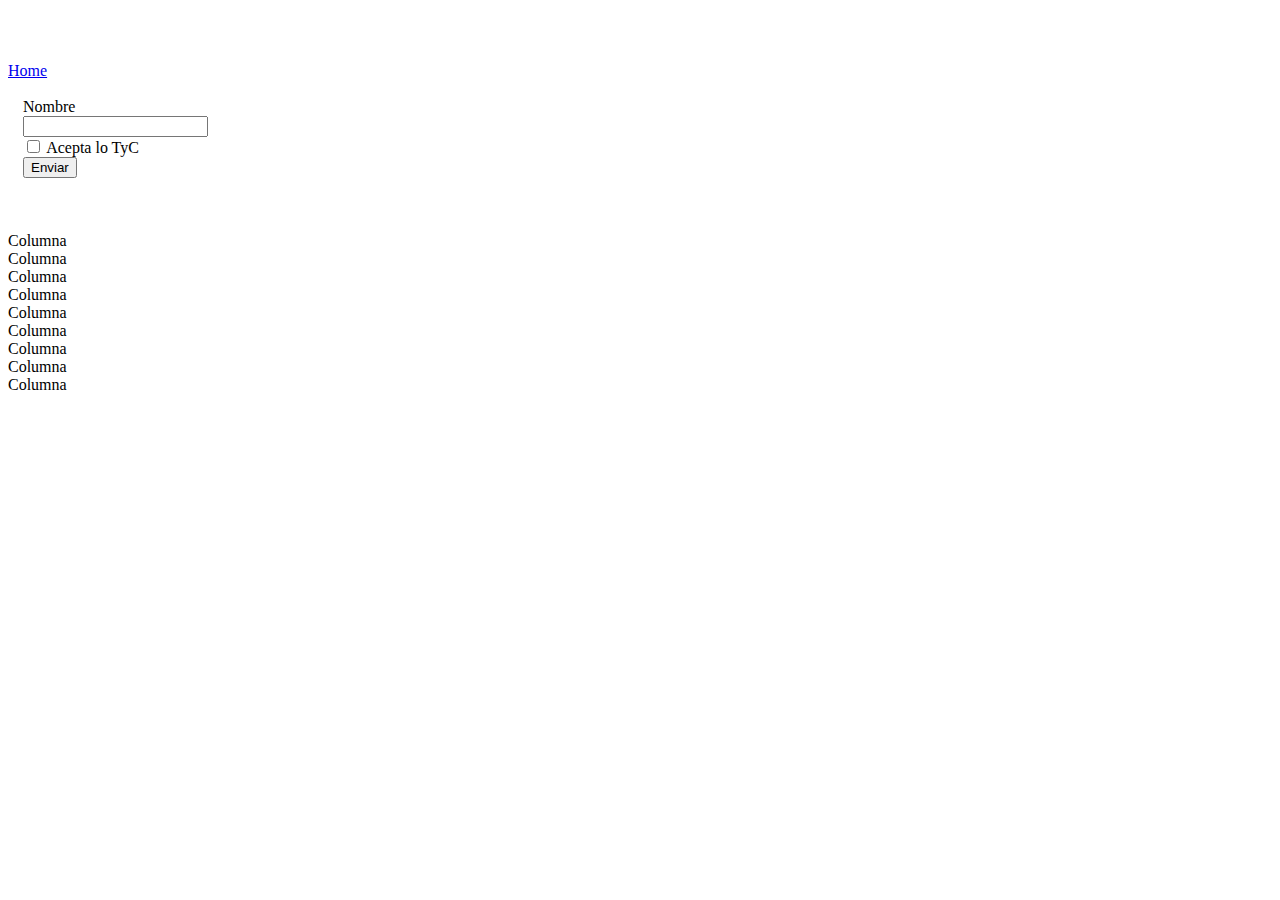
<file: src/main/resources/static/bootstrap.html>
<!DOCTYPE html>

<html>
    <head>
        <title>TODO supply a title</title>
        <meta charset="UTF-8">
        <meta name="viewport" content="width=device-width, initial-scale=1.0">
        <link href="https://cdn.jsdelivr.net/npm/bootstrap@5.2.3/dist/css/bootstrap.min.css"
              rel="stylesheet" 
              integrity="sha384-rbsA2VBKQhggwzxH7pPCaAqO46MgnOM80zW1RWuH61DGLwZJEdK2Kadq2F9CUG65" crossorigin="anonymous">
        <script src="https://cdn.jsdelivr.net/npm/bootstrap@5.2.3/dist/js/bootstrap.bundle.min.js" 
                integrity="sha384-kenU1KFdBIe4zVF0s0G1M5b4hcpxyD9F7jL+jjXkk+Q2h455rYXK/7HAuoJl+0I4" 
        crossorigin="anonymous"></script>
    </head>
    <body>
        <br>
        <br>
        <br>
        <a class="btn btn-success" href="index.html">Home</a>
        <br>
        <br>
        <div style="margin-left: 15px; width: 40%;">
            <form>
                <label class="form-label">Nombre</label><br>
                <input type="text" name="nombre" class="form-control"/><br>

                <input type="checkbox" name="TC" class="form-check-input" />
                <label class="form-check-label" for="exampleCheck1">Acepta lo TyC</label><br>
                <input type="submit" value="Enviar" class="btn btn-success" />
            </form>
        </div>
        <br>
        <br>
        <br>
        <div class="container border border-primary">
            <div class="row">
                <div class="col-md-6 col-sm-12 border border-primary">Columna</div>
                <div class="col-md-2 border border-primary">Columna</div>
                <div class="col-md-2 border border-primary">Columna</div>
                <div class="col-md-2 border border-primary">Columna</div>            
            </div>
            <div class="row">
                <div class="col-md-2 border border-primary">Columna</div>
                <div class="col-md-2 border border-primary">Columna</div>
                <div class="col-md-2 border border-primary">Columna</div>
                <div class="col-md-3 border border-primary">Columna</div>
                <div class="col-md-3 border border-primary">Columna</div>
            </div>
            <div class="row"></div>
        </div>
    </body>
</html>
</file>
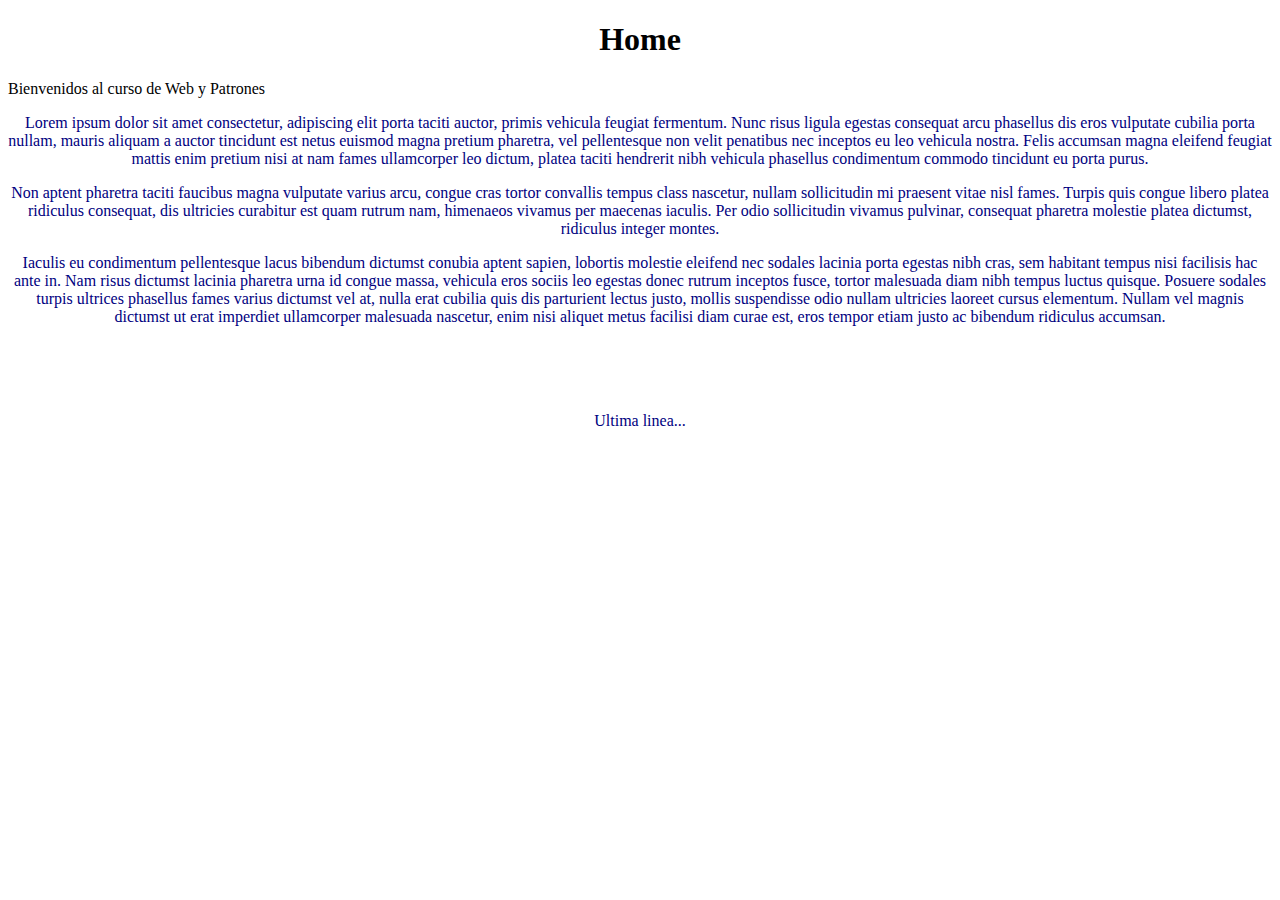
<file: src/main/resources/static/ejemplo2.html>
<!DOCTYPE html>
<html>
    <head>
        <title>TODO supply a title</title>
        <meta charset="UTF-8">
    </head>
    <body>
        <div>
            <h1 style="text-align:center;">Home</h1>
            <p>Bienvenidos al curso de Web y Patrones</p>
        </div>
        
      <div style="text-align: center; color: navy;">
            <p>Lorem ipsum dolor sit amet consectetur, adipiscing elit porta taciti auctor, primis vehicula feugiat fermentum. Nunc risus ligula egestas consequat arcu phasellus dis eros vulputate cubilia porta nullam, mauris aliquam a auctor tincidunt est netus euismod magna pretium pharetra, vel pellentesque non velit penatibus nec inceptos eu leo vehicula nostra. Felis accumsan magna eleifend feugiat mattis enim pretium nisi at nam fames ullamcorper leo dictum, platea taciti hendrerit nibh vehicula phasellus condimentum commodo tincidunt eu porta purus.</p>
            <p>Non aptent pharetra taciti faucibus magna vulputate varius arcu, congue cras tortor convallis tempus class nascetur, nullam sollicitudin mi praesent vitae nisl fames. Turpis quis congue libero platea ridiculus consequat, dis ultricies curabitur est quam rutrum nam, himenaeos vivamus per maecenas iaculis. Per odio sollicitudin vivamus pulvinar, consequat pharetra molestie platea dictumst, ridiculus integer montes. <p> 
            <p>Iaculis eu condimentum pellentesque lacus bibendum dictumst conubia aptent sapien, lobortis molestie eleifend nec sodales lacinia porta egestas nibh cras, sem habitant tempus nisi facilisis hac ante in. Nam risus dictumst lacinia pharetra urna id congue massa, vehicula eros sociis leo egestas donec rutrum inceptos fusce, tortor malesuada diam nibh tempus luctus quisque. Posuere sodales turpis ultrices phasellus fames varius dictumst vel at, nulla erat cubilia quis dis parturient lectus justo, mollis suspendisse odio nullam ultricies laoreet cursus elementum. Nullam vel magnis dictumst ut erat imperdiet ullamcorper malesuada nascetur, enim nisi aliquet metus facilisi diam curae est, eros tempor etiam justo ac bibendum ridiculus accumsan. <p>
        <br />
        <br />
        <br />
        <p>Ultima linea...<p>
    </body>
</html>
</file>
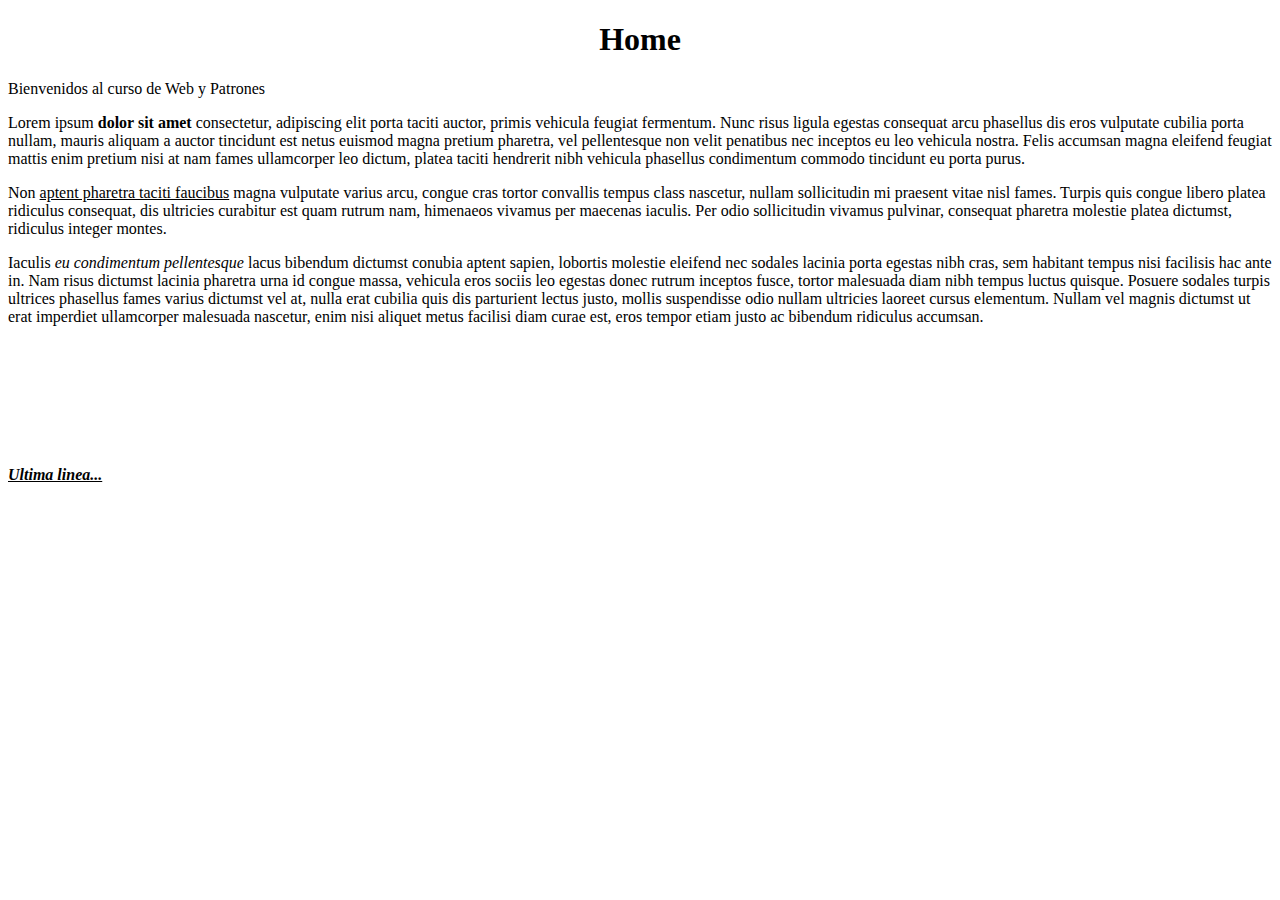
<file: src/main/resources/static/ejemplo3.html>
<!DOCTYPE html>
<html>
    <head>
        <title>TODO supply a title</title>
        <meta charset="UTF-8">
    </head>
    <body>
        <div>
            <h1 style="text-align:center;">Home</h1>
            <p>Bienvenidos al curso de Web y Patrones</p>
        </div>
        
        <p>Lorem ipsum  <strong>dolor sit amet</strong> consectetur, adipiscing elit porta taciti auctor, primis vehicula feugiat fermentum. Nunc risus ligula egestas consequat arcu phasellus dis eros vulputate cubilia porta nullam, mauris aliquam a auctor tincidunt est netus euismod magna pretium pharetra, vel pellentesque non velit penatibus nec inceptos eu leo vehicula nostra. Felis accumsan magna eleifend feugiat mattis enim pretium nisi at nam fames ullamcorper leo dictum, platea taciti hendrerit nibh vehicula phasellus condimentum commodo tincidunt eu porta purus.</p>
        <p>Non <u>aptent pharetra taciti faucibus</u> magna vulputate varius arcu, congue cras tortor convallis tempus class nascetur, nullam sollicitudin mi praesent vitae nisl fames. Turpis quis congue libero platea ridiculus consequat, dis ultricies curabitur est quam rutrum nam, himenaeos vivamus per maecenas iaculis. Per odio sollicitudin vivamus pulvinar, consequat pharetra molestie platea dictumst, ridiculus integer montes. <p> 
        <p>Iaculis <i> eu condimentum pellentesque</i> lacus bibendum dictumst conubia aptent sapien, lobortis molestie eleifend nec sodales lacinia porta egestas nibh cras, sem habitant tempus nisi facilisis hac ante in. Nam risus dictumst lacinia pharetra urna id congue massa, vehicula eros sociis leo egestas donec rutrum inceptos fusce, tortor malesuada diam nibh tempus luctus quisque. Posuere sodales turpis ultrices phasellus fames varius dictumst vel at, nulla erat cubilia quis dis parturient lectus justo, mollis suspendisse odio nullam ultricies laoreet cursus elementum. Nullam vel magnis dictumst ut erat imperdiet ullamcorper malesuada nascetur, enim nisi aliquet metus facilisi diam curae est, eros tempor etiam justo ac bibendum ridiculus accumsan. <p>
            <br />
            <br />
            <br />
            <br />
            <br />
            <br />
        <p><strong><u><i>Ultima linea...</i></u></strong</p>
    </body>
</html>
</file>
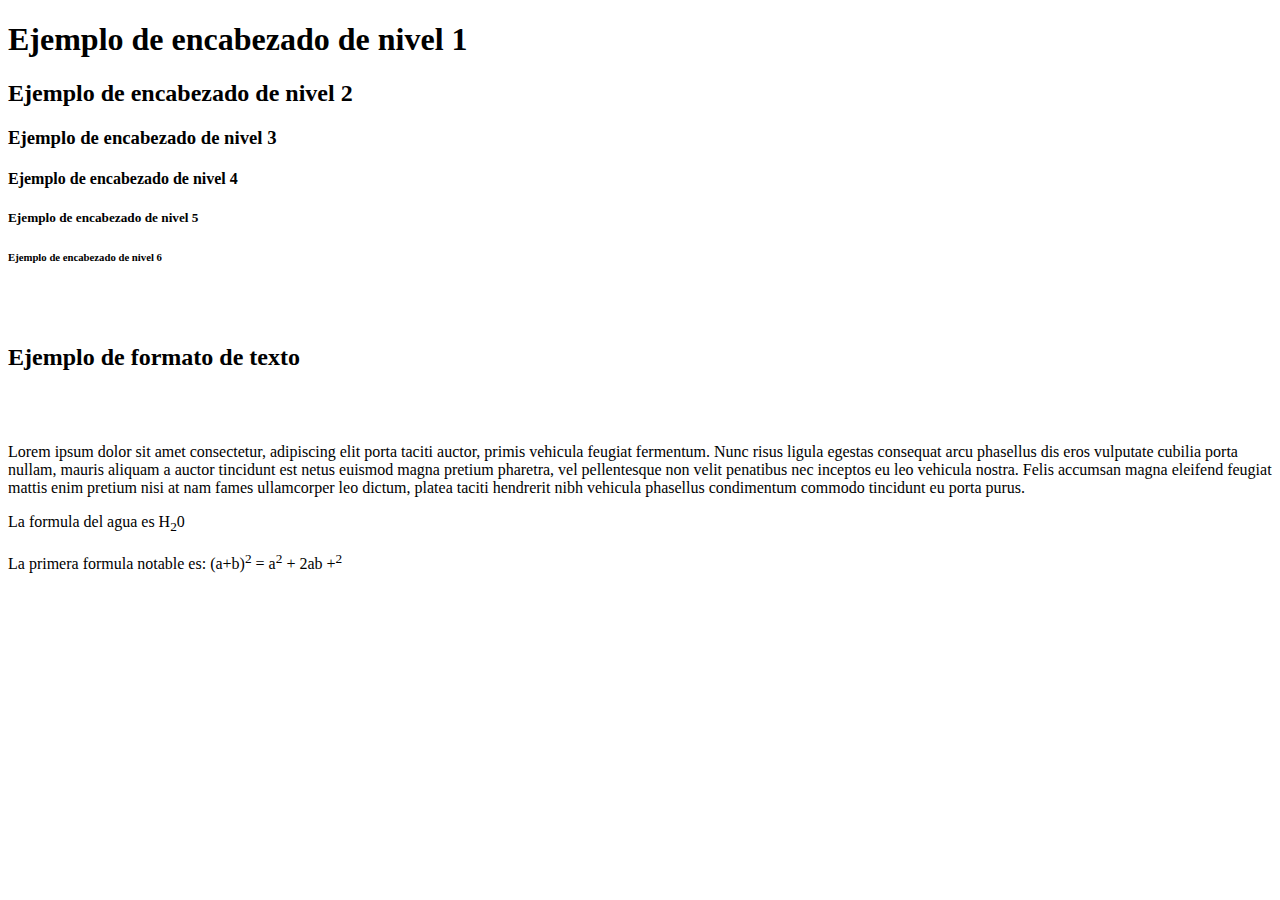
<file: src/main/resources/static/ejemplo4.html>
<!DOCTYPE html>
<html>
    <head>
        <title>TODO supply a title</title>
        <meta charset="UTF-8">
        <meta name="viewport" content="width=device-width, initial-scale=1.0">
    </head>
    <body>
        <h1>Ejemplo de encabezado de nivel 1</h1>
        <h2>Ejemplo de encabezado de nivel 2</h2>
        <h3>Ejemplo de encabezado de nivel 3</h3>
        <h4>Ejemplo de encabezado de nivel 4</h4>
        <h5>Ejemplo de encabezado de nivel 5</h5>
        <h6>Ejemplo de encabezado de nivel 6</h6>
        <br />
        <br />

        <div>
            <h2>Ejemplo de formato de texto</h2>
            <br />
            <br />
            <p>Lorem ipsum dolor sit amet consectetur, adipiscing elit porta taciti auctor, primis vehicula feugiat fermentum. Nunc risus ligula egestas consequat arcu phasellus dis eros vulputate cubilia porta nullam, mauris aliquam a auctor tincidunt est netus euismod magna pretium pharetra, vel pellentesque non velit penatibus nec inceptos eu leo vehicula nostra. Felis accumsan magna eleifend feugiat mattis enim pretium nisi at nam fames ullamcorper leo dictum, platea taciti hendrerit nibh vehicula phasellus condimentum commodo tincidunt eu porta purus.</p>
            <p>La formula del agua es H<sub>2</sub>0</p>
            <p>La primera formula notable es: (a+b)<sup>2</sup> = a<sup>2</sup> + 2ab +<sup>2</sup> </p>
        </div> 
    </body>
</html>
</file>
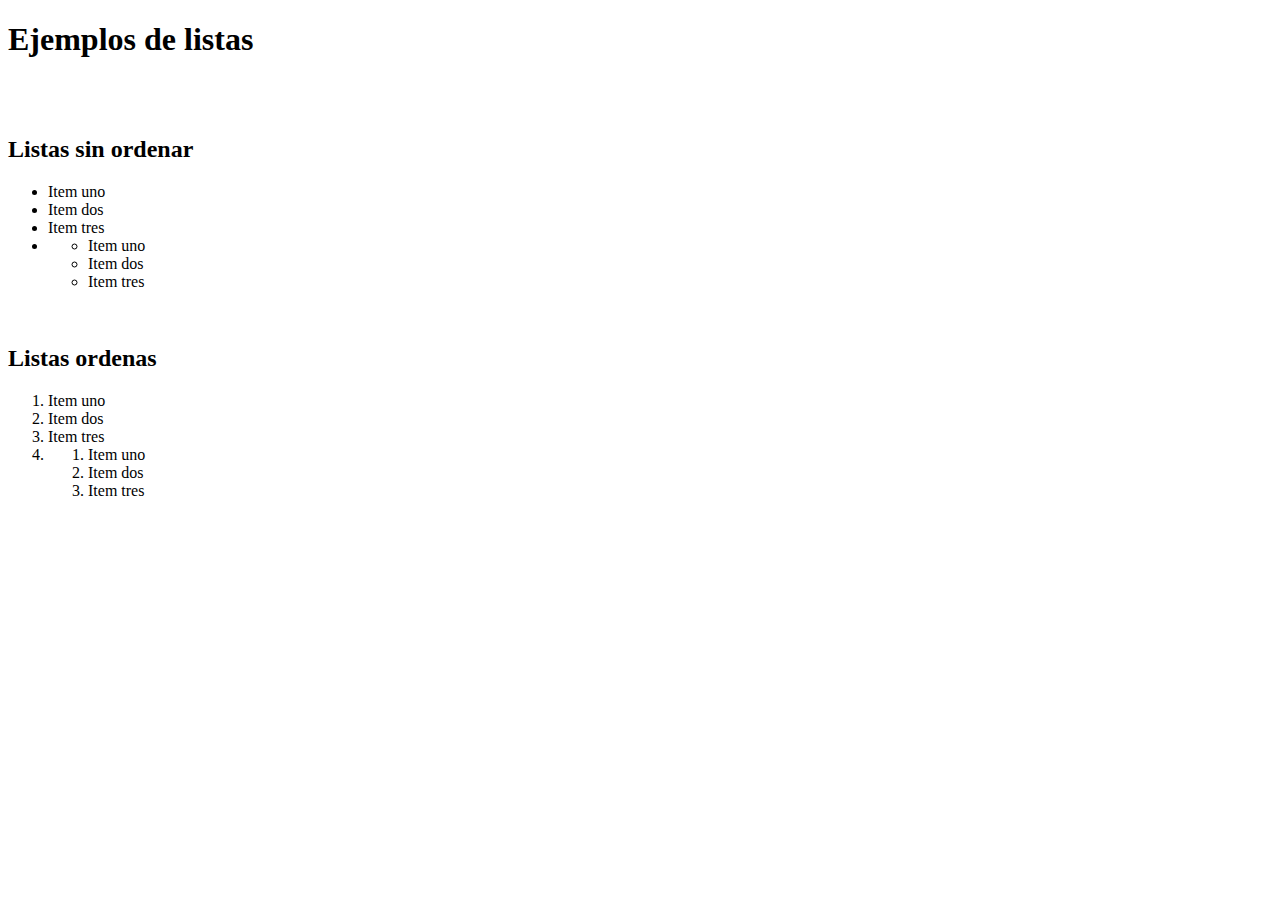
<file: src/main/resources/static/ejemplo5.html>
<!DOCTYPE html>
<html>
    <head>
        <title>TODO supply a title</title>
        <meta charset="UTF-8">
        <meta name="viewport" content="width=device-width, initial-scale=1.0">
    </head>
    <body>
        <h1>Ejemplos de listas</h1>
        <br>
        <br>
        <h2>Listas sin ordenar</h2>
        <ul>
            <li>Item uno</li>
            <li>Item dos</li>
            <li>Item tres</li>
            <li>
                <ul>
                    <li>Item uno</li>
                    <li>Item dos</li>
                    <li>Item tres</li>
                </ul>
            </li>
        </ul>
        <br>
        <h2>Listas ordenas</h2>
         <ol type="1">
            <li>Item uno</li>
            <li>Item dos</li>
            <li>Item tres</li>
            <li>
                <ol>
                    <li>Item uno</li>
                    <li>Item dos</li>
                    <li>Item tres</li>
                </ol>
            </li>
        </ol>
        



    </body>
</html>
</file>
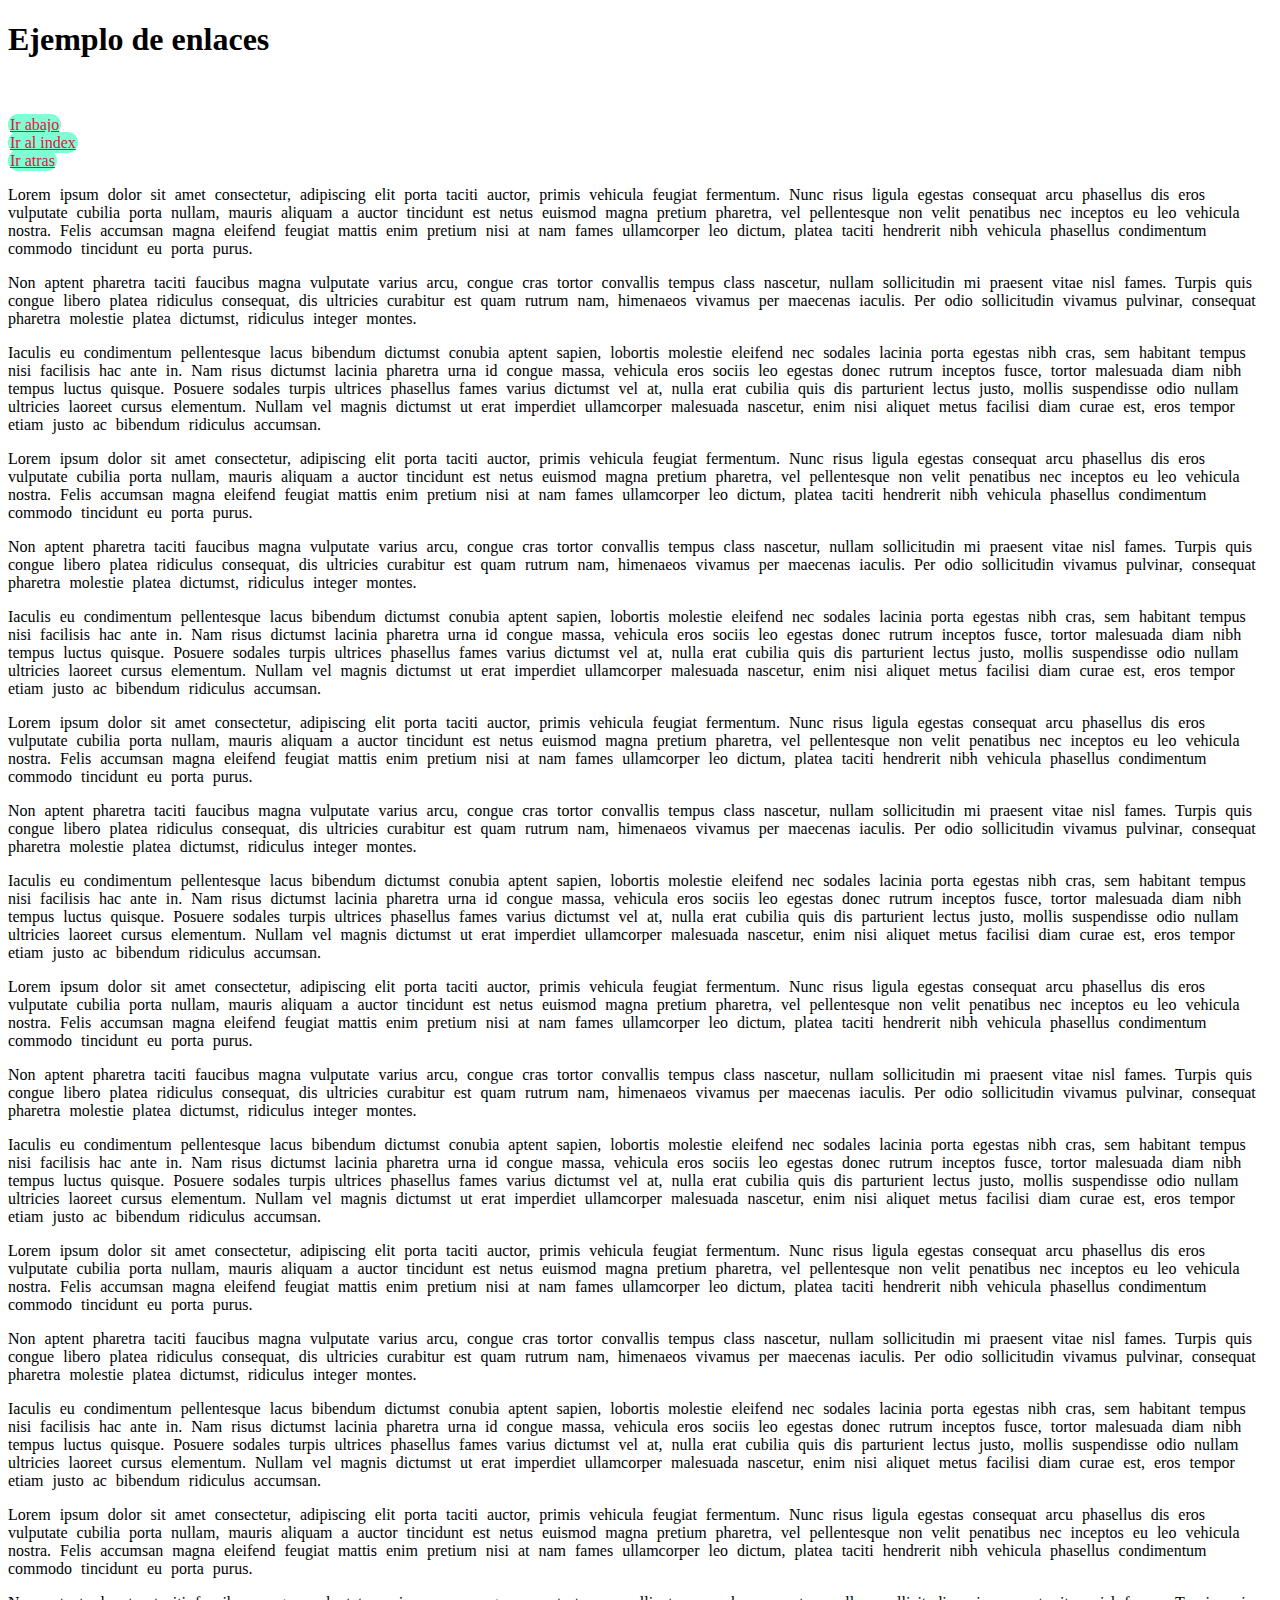
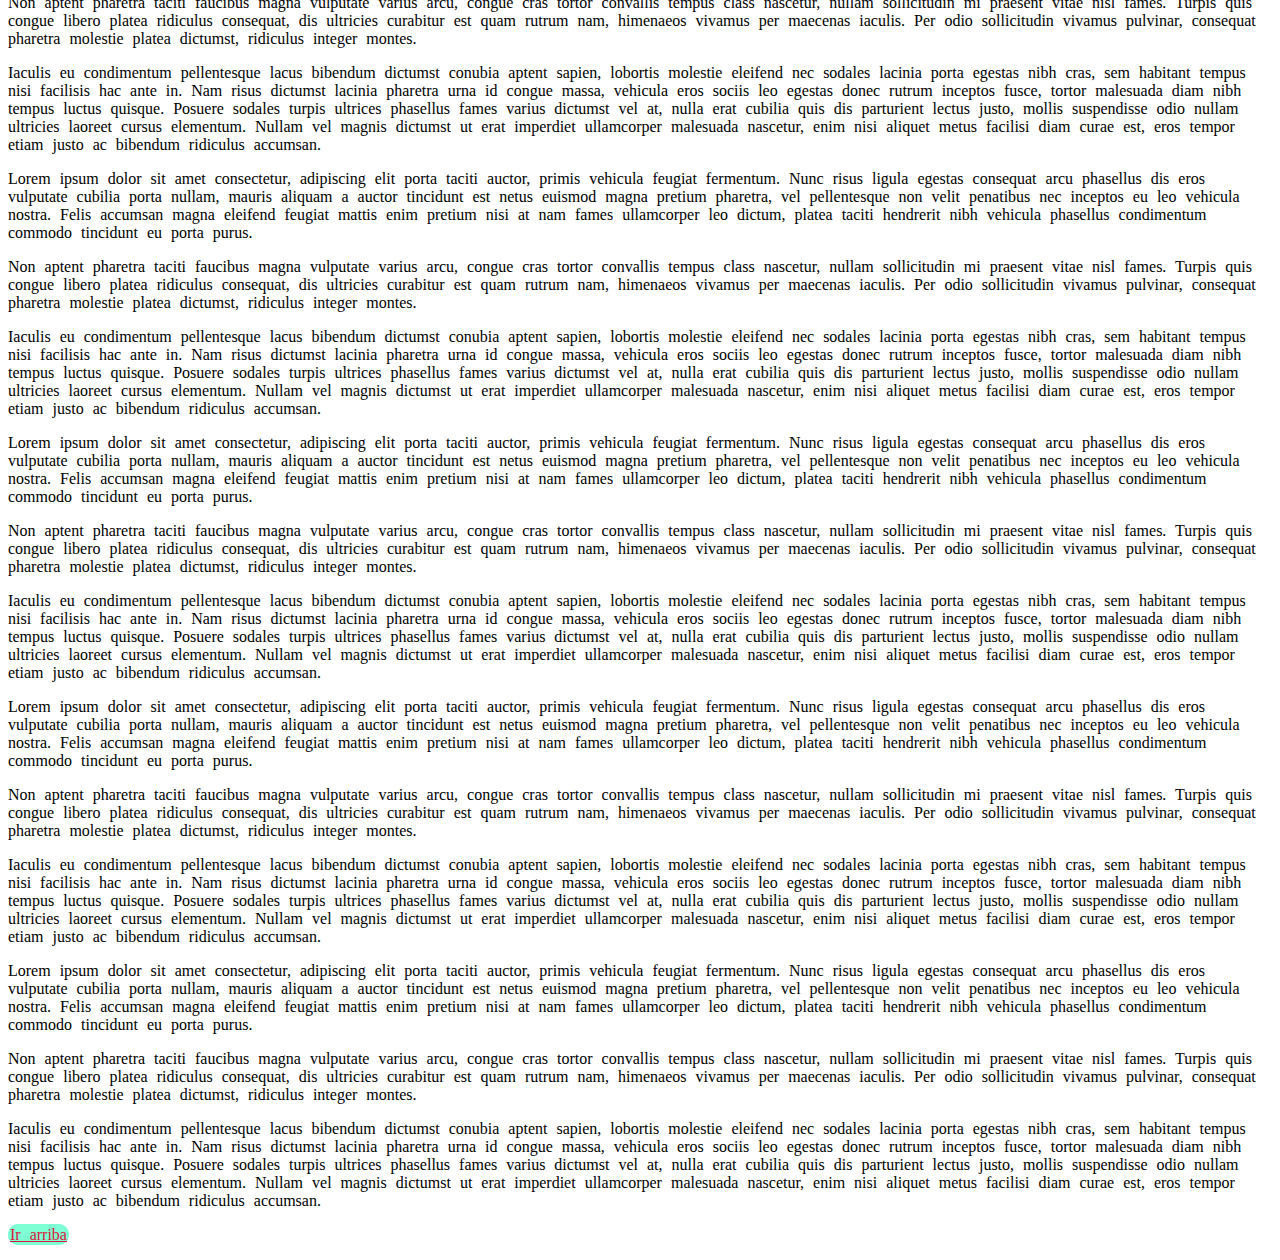
<file: src/main/resources/static/ejemplo6.html>
<!DOCTYPE html>
<html>
    <head>
        <title>TODO supply a title</title>
        <meta charset="UTF-8">
        <meta name="viewport" content="width=device-width, initial-scale=1.0">
        <link href="ccs/estilos.css" rel="stylesheet" type="text/css"/>
    </head>
    <body>
        <a  name="arriba"></a>
        <h1>Ejemplo de enlaces</h1>
        <br>
        <br>
        <a href="#abajo">Ir abajo</a> <br />
        <a href="index.html">Ir al index</a> <br />
        <a href="ejemplo5">Ir atras</a>




        <p>Lorem ipsum dolor sit amet consectetur, adipiscing elit porta taciti auctor, primis vehicula feugiat fermentum. Nunc risus ligula egestas consequat arcu phasellus dis eros vulputate cubilia porta nullam, mauris aliquam a auctor tincidunt est netus euismod magna pretium pharetra, vel pellentesque non velit penatibus nec inceptos eu leo vehicula nostra. Felis accumsan magna eleifend feugiat mattis enim pretium nisi at nam fames ullamcorper leo dictum, platea taciti hendrerit nibh vehicula phasellus condimentum commodo tincidunt eu porta purus.</p>
        <p>Non aptent pharetra taciti faucibus magna vulputate varius arcu, congue cras tortor convallis tempus class nascetur, nullam sollicitudin mi praesent vitae nisl fames. Turpis quis congue libero platea ridiculus consequat, dis ultricies curabitur est quam rutrum nam, himenaeos vivamus per maecenas iaculis. Per odio sollicitudin vivamus pulvinar, consequat pharetra molestie platea dictumst, ridiculus integer montes. <p> 
        <p>Iaculis eu condimentum pellentesque lacus bibendum dictumst conubia aptent sapien, lobortis molestie eleifend nec sodales lacinia porta egestas nibh cras, sem habitant tempus nisi facilisis hac ante in. Nam risus dictumst lacinia pharetra urna id congue massa, vehicula eros sociis leo egestas donec rutrum inceptos fusce, tortor malesuada diam nibh tempus luctus quisque. Posuere sodales turpis ultrices phasellus fames varius dictumst vel at, nulla erat cubilia quis dis parturient lectus justo, mollis suspendisse odio nullam ultricies laoreet cursus elementum. Nullam vel magnis dictumst ut erat imperdiet ullamcorper malesuada nascetur, enim nisi aliquet metus facilisi diam curae est, eros tempor etiam justo ac bibendum ridiculus accumsan. <p>
        <p>Lorem ipsum dolor sit amet consectetur, adipiscing elit porta taciti auctor, primis vehicula feugiat fermentum. Nunc risus ligula egestas consequat arcu phasellus dis eros vulputate cubilia porta nullam, mauris aliquam a auctor tincidunt est netus euismod magna pretium pharetra, vel pellentesque non velit penatibus nec inceptos eu leo vehicula nostra. Felis accumsan magna eleifend feugiat mattis enim pretium nisi at nam fames ullamcorper leo dictum, platea taciti hendrerit nibh vehicula phasellus condimentum commodo tincidunt eu porta purus.</p>
        <p>Non aptent pharetra taciti faucibus magna vulputate varius arcu, congue cras tortor convallis tempus class nascetur, nullam sollicitudin mi praesent vitae nisl fames. Turpis quis congue libero platea ridiculus consequat, dis ultricies curabitur est quam rutrum nam, himenaeos vivamus per maecenas iaculis. Per odio sollicitudin vivamus pulvinar, consequat pharetra molestie platea dictumst, ridiculus integer montes. <p> 
        <p>Iaculis eu condimentum pellentesque lacus bibendum dictumst conubia aptent sapien, lobortis molestie eleifend nec sodales lacinia porta egestas nibh cras, sem habitant tempus nisi facilisis hac ante in. Nam risus dictumst lacinia pharetra urna id congue massa, vehicula eros sociis leo egestas donec rutrum inceptos fusce, tortor malesuada diam nibh tempus luctus quisque. Posuere sodales turpis ultrices phasellus fames varius dictumst vel at, nulla erat cubilia quis dis parturient lectus justo, mollis suspendisse odio nullam ultricies laoreet cursus elementum. Nullam vel magnis dictumst ut erat imperdiet ullamcorper malesuada nascetur, enim nisi aliquet metus facilisi diam curae est, eros tempor etiam justo ac bibendum ridiculus accumsan. <p>
        <p>Lorem ipsum dolor sit amet consectetur, adipiscing elit porta taciti auctor, primis vehicula feugiat fermentum. Nunc risus ligula egestas consequat arcu phasellus dis eros vulputate cubilia porta nullam, mauris aliquam a auctor tincidunt est netus euismod magna pretium pharetra, vel pellentesque non velit penatibus nec inceptos eu leo vehicula nostra. Felis accumsan magna eleifend feugiat mattis enim pretium nisi at nam fames ullamcorper leo dictum, platea taciti hendrerit nibh vehicula phasellus condimentum commodo tincidunt eu porta purus.</p>
        <p>Non aptent pharetra taciti faucibus magna vulputate varius arcu, congue cras tortor convallis tempus class nascetur, nullam sollicitudin mi praesent vitae nisl fames. Turpis quis congue libero platea ridiculus consequat, dis ultricies curabitur est quam rutrum nam, himenaeos vivamus per maecenas iaculis. Per odio sollicitudin vivamus pulvinar, consequat pharetra molestie platea dictumst, ridiculus integer montes. <p> 
        <p>Iaculis eu condimentum pellentesque lacus bibendum dictumst conubia aptent sapien, lobortis molestie eleifend nec sodales lacinia porta egestas nibh cras, sem habitant tempus nisi facilisis hac ante in. Nam risus dictumst lacinia pharetra urna id congue massa, vehicula eros sociis leo egestas donec rutrum inceptos fusce, tortor malesuada diam nibh tempus luctus quisque. Posuere sodales turpis ultrices phasellus fames varius dictumst vel at, nulla erat cubilia quis dis parturient lectus justo, mollis suspendisse odio nullam ultricies laoreet cursus elementum. Nullam vel magnis dictumst ut erat imperdiet ullamcorper malesuada nascetur, enim nisi aliquet metus facilisi diam curae est, eros tempor etiam justo ac bibendum ridiculus accumsan. <p>
        <p>Lorem ipsum dolor sit amet consectetur, adipiscing elit porta taciti auctor, primis vehicula feugiat fermentum. Nunc risus ligula egestas consequat arcu phasellus dis eros vulputate cubilia porta nullam, mauris aliquam a auctor tincidunt est netus euismod magna pretium pharetra, vel pellentesque non velit penatibus nec inceptos eu leo vehicula nostra. Felis accumsan magna eleifend feugiat mattis enim pretium nisi at nam fames ullamcorper leo dictum, platea taciti hendrerit nibh vehicula phasellus condimentum commodo tincidunt eu porta purus.</p>
        <p>Non aptent pharetra taciti faucibus magna vulputate varius arcu, congue cras tortor convallis tempus class nascetur, nullam sollicitudin mi praesent vitae nisl fames. Turpis quis congue libero platea ridiculus consequat, dis ultricies curabitur est quam rutrum nam, himenaeos vivamus per maecenas iaculis. Per odio sollicitudin vivamus pulvinar, consequat pharetra molestie platea dictumst, ridiculus integer montes. <p> 
        <p>Iaculis eu condimentum pellentesque lacus bibendum dictumst conubia aptent sapien, lobortis molestie eleifend nec sodales lacinia porta egestas nibh cras, sem habitant tempus nisi facilisis hac ante in. Nam risus dictumst lacinia pharetra urna id congue massa, vehicula eros sociis leo egestas donec rutrum inceptos fusce, tortor malesuada diam nibh tempus luctus quisque. Posuere sodales turpis ultrices phasellus fames varius dictumst vel at, nulla erat cubilia quis dis parturient lectus justo, mollis suspendisse odio nullam ultricies laoreet cursus elementum. Nullam vel magnis dictumst ut erat imperdiet ullamcorper malesuada nascetur, enim nisi aliquet metus facilisi diam curae est, eros tempor etiam justo ac bibendum ridiculus accumsan. <p>
        <p>Lorem ipsum dolor sit amet consectetur, adipiscing elit porta taciti auctor, primis vehicula feugiat fermentum. Nunc risus ligula egestas consequat arcu phasellus dis eros vulputate cubilia porta nullam, mauris aliquam a auctor tincidunt est netus euismod magna pretium pharetra, vel pellentesque non velit penatibus nec inceptos eu leo vehicula nostra. Felis accumsan magna eleifend feugiat mattis enim pretium nisi at nam fames ullamcorper leo dictum, platea taciti hendrerit nibh vehicula phasellus condimentum commodo tincidunt eu porta purus.</p>
        <p>Non aptent pharetra taciti faucibus magna vulputate varius arcu, congue cras tortor convallis tempus class nascetur, nullam sollicitudin mi praesent vitae nisl fames. Turpis quis congue libero platea ridiculus consequat, dis ultricies curabitur est quam rutrum nam, himenaeos vivamus per maecenas iaculis. Per odio sollicitudin vivamus pulvinar, consequat pharetra molestie platea dictumst, ridiculus integer montes. <p> 
        <p>Iaculis eu condimentum pellentesque lacus bibendum dictumst conubia aptent sapien, lobortis molestie eleifend nec sodales lacinia porta egestas nibh cras, sem habitant tempus nisi facilisis hac ante in. Nam risus dictumst lacinia pharetra urna id congue massa, vehicula eros sociis leo egestas donec rutrum inceptos fusce, tortor malesuada diam nibh tempus luctus quisque. Posuere sodales turpis ultrices phasellus fames varius dictumst vel at, nulla erat cubilia quis dis parturient lectus justo, mollis suspendisse odio nullam ultricies laoreet cursus elementum. Nullam vel magnis dictumst ut erat imperdiet ullamcorper malesuada nascetur, enim nisi aliquet metus facilisi diam curae est, eros tempor etiam justo ac bibendum ridiculus accumsan. <p>
        <p>Lorem ipsum dolor sit amet consectetur, adipiscing elit porta taciti auctor, primis vehicula feugiat fermentum. Nunc risus ligula egestas consequat arcu phasellus dis eros vulputate cubilia porta nullam, mauris aliquam a auctor tincidunt est netus euismod magna pretium pharetra, vel pellentesque non velit penatibus nec inceptos eu leo vehicula nostra. Felis accumsan magna eleifend feugiat mattis enim pretium nisi at nam fames ullamcorper leo dictum, platea taciti hendrerit nibh vehicula phasellus condimentum commodo tincidunt eu porta purus.</p>
        <p>Non aptent pharetra taciti faucibus magna vulputate varius arcu, congue cras tortor convallis tempus class nascetur, nullam sollicitudin mi praesent vitae nisl fames. Turpis quis congue libero platea ridiculus consequat, dis ultricies curabitur est quam rutrum nam, himenaeos vivamus per maecenas iaculis. Per odio sollicitudin vivamus pulvinar, consequat pharetra molestie platea dictumst, ridiculus integer montes. <p> 
        <p>Iaculis eu condimentum pellentesque lacus bibendum dictumst conubia aptent sapien, lobortis molestie eleifend nec sodales lacinia porta egestas nibh cras, sem habitant tempus nisi facilisis hac ante in. Nam risus dictumst lacinia pharetra urna id congue massa, vehicula eros sociis leo egestas donec rutrum inceptos fusce, tortor malesuada diam nibh tempus luctus quisque. Posuere sodales turpis ultrices phasellus fames varius dictumst vel at, nulla erat cubilia quis dis parturient lectus justo, mollis suspendisse odio nullam ultricies laoreet cursus elementum. Nullam vel magnis dictumst ut erat imperdiet ullamcorper malesuada nascetur, enim nisi aliquet metus facilisi diam curae est, eros tempor etiam justo ac bibendum ridiculus accumsan. <p>
        <p>Lorem ipsum dolor sit amet consectetur, adipiscing elit porta taciti auctor, primis vehicula feugiat fermentum. Nunc risus ligula egestas consequat arcu phasellus dis eros vulputate cubilia porta nullam, mauris aliquam a auctor tincidunt est netus euismod magna pretium pharetra, vel pellentesque non velit penatibus nec inceptos eu leo vehicula nostra. Felis accumsan magna eleifend feugiat mattis enim pretium nisi at nam fames ullamcorper leo dictum, platea taciti hendrerit nibh vehicula phasellus condimentum commodo tincidunt eu porta purus.</p>
        <p>Non aptent pharetra taciti faucibus magna vulputate varius arcu, congue cras tortor convallis tempus class nascetur, nullam sollicitudin mi praesent vitae nisl fames. Turpis quis congue libero platea ridiculus consequat, dis ultricies curabitur est quam rutrum nam, himenaeos vivamus per maecenas iaculis. Per odio sollicitudin vivamus pulvinar, consequat pharetra molestie platea dictumst, ridiculus integer montes. <p> 
        <p>Iaculis eu condimentum pellentesque lacus bibendum dictumst conubia aptent sapien, lobortis molestie eleifend nec sodales lacinia porta egestas nibh cras, sem habitant tempus nisi facilisis hac ante in. Nam risus dictumst lacinia pharetra urna id congue massa, vehicula eros sociis leo egestas donec rutrum inceptos fusce, tortor malesuada diam nibh tempus luctus quisque. Posuere sodales turpis ultrices phasellus fames varius dictumst vel at, nulla erat cubilia quis dis parturient lectus justo, mollis suspendisse odio nullam ultricies laoreet cursus elementum. Nullam vel magnis dictumst ut erat imperdiet ullamcorper malesuada nascetur, enim nisi aliquet metus facilisi diam curae est, eros tempor etiam justo ac bibendum ridiculus accumsan. <p>
        <p>Lorem ipsum dolor sit amet consectetur, adipiscing elit porta taciti auctor, primis vehicula feugiat fermentum. Nunc risus ligula egestas consequat arcu phasellus dis eros vulputate cubilia porta nullam, mauris aliquam a auctor tincidunt est netus euismod magna pretium pharetra, vel pellentesque non velit penatibus nec inceptos eu leo vehicula nostra. Felis accumsan magna eleifend feugiat mattis enim pretium nisi at nam fames ullamcorper leo dictum, platea taciti hendrerit nibh vehicula phasellus condimentum commodo tincidunt eu porta purus.</p>
        <p>Non aptent pharetra taciti faucibus magna vulputate varius arcu, congue cras tortor convallis tempus class nascetur, nullam sollicitudin mi praesent vitae nisl fames. Turpis quis congue libero platea ridiculus consequat, dis ultricies curabitur est quam rutrum nam, himenaeos vivamus per maecenas iaculis. Per odio sollicitudin vivamus pulvinar, consequat pharetra molestie platea dictumst, ridiculus integer montes. <p> 
        <p>Iaculis eu condimentum pellentesque lacus bibendum dictumst conubia aptent sapien, lobortis molestie eleifend nec sodales lacinia porta egestas nibh cras, sem habitant tempus nisi facilisis hac ante in. Nam risus dictumst lacinia pharetra urna id congue massa, vehicula eros sociis leo egestas donec rutrum inceptos fusce, tortor malesuada diam nibh tempus luctus quisque. Posuere sodales turpis ultrices phasellus fames varius dictumst vel at, nulla erat cubilia quis dis parturient lectus justo, mollis suspendisse odio nullam ultricies laoreet cursus elementum. Nullam vel magnis dictumst ut erat imperdiet ullamcorper malesuada nascetur, enim nisi aliquet metus facilisi diam curae est, eros tempor etiam justo ac bibendum ridiculus accumsan. <p>
        <p>Lorem ipsum dolor sit amet consectetur, adipiscing elit porta taciti auctor, primis vehicula feugiat fermentum. Nunc risus ligula egestas consequat arcu phasellus dis eros vulputate cubilia porta nullam, mauris aliquam a auctor tincidunt est netus euismod magna pretium pharetra, vel pellentesque non velit penatibus nec inceptos eu leo vehicula nostra. Felis accumsan magna eleifend feugiat mattis enim pretium nisi at nam fames ullamcorper leo dictum, platea taciti hendrerit nibh vehicula phasellus condimentum commodo tincidunt eu porta purus.</p>
        <p>Non aptent pharetra taciti faucibus magna vulputate varius arcu, congue cras tortor convallis tempus class nascetur, nullam sollicitudin mi praesent vitae nisl fames. Turpis quis congue libero platea ridiculus consequat, dis ultricies curabitur est quam rutrum nam, himenaeos vivamus per maecenas iaculis. Per odio sollicitudin vivamus pulvinar, consequat pharetra molestie platea dictumst, ridiculus integer montes. <p> 
        <p>Iaculis eu condimentum pellentesque lacus bibendum dictumst conubia aptent sapien, lobortis molestie eleifend nec sodales lacinia porta egestas nibh cras, sem habitant tempus nisi facilisis hac ante in. Nam risus dictumst lacinia pharetra urna id congue massa, vehicula eros sociis leo egestas donec rutrum inceptos fusce, tortor malesuada diam nibh tempus luctus quisque. Posuere sodales turpis ultrices phasellus fames varius dictumst vel at, nulla erat cubilia quis dis parturient lectus justo, mollis suspendisse odio nullam ultricies laoreet cursus elementum. Nullam vel magnis dictumst ut erat imperdiet ullamcorper malesuada nascetur, enim nisi aliquet metus facilisi diam curae est, eros tempor etiam justo ac bibendum ridiculus accumsan. <p>
        <p>Lorem ipsum dolor sit amet consectetur, adipiscing elit porta taciti auctor, primis vehicula feugiat fermentum. Nunc risus ligula egestas consequat arcu phasellus dis eros vulputate cubilia porta nullam, mauris aliquam a auctor tincidunt est netus euismod magna pretium pharetra, vel pellentesque non velit penatibus nec inceptos eu leo vehicula nostra. Felis accumsan magna eleifend feugiat mattis enim pretium nisi at nam fames ullamcorper leo dictum, platea taciti hendrerit nibh vehicula phasellus condimentum commodo tincidunt eu porta purus.</p>
        <p>Non aptent pharetra taciti faucibus magna vulputate varius arcu, congue cras tortor convallis tempus class nascetur, nullam sollicitudin mi praesent vitae nisl fames. Turpis quis congue libero platea ridiculus consequat, dis ultricies curabitur est quam rutrum nam, himenaeos vivamus per maecenas iaculis. Per odio sollicitudin vivamus pulvinar, consequat pharetra molestie platea dictumst, ridiculus integer montes. <p> 
        <p>Iaculis eu condimentum pellentesque lacus bibendum dictumst conubia aptent sapien, lobortis molestie eleifend nec sodales lacinia porta egestas nibh cras, sem habitant tempus nisi facilisis hac ante in. Nam risus dictumst lacinia pharetra urna id congue massa, vehicula eros sociis leo egestas donec rutrum inceptos fusce, tortor malesuada diam nibh tempus luctus quisque. Posuere sodales turpis ultrices phasellus fames varius dictumst vel at, nulla erat cubilia quis dis parturient lectus justo, mollis suspendisse odio nullam ultricies laoreet cursus elementum. Nullam vel magnis dictumst ut erat imperdiet ullamcorper malesuada nascetur, enim nisi aliquet metus facilisi diam curae est, eros tempor etiam justo ac bibendum ridiculus accumsan. <p>

            <a  name="abajo"></a>
            <a href="#arriba">Ir arriba</a>
    </body>
</html>
</file>
<file: src/main/resources/static/ccs/estilos.css>
/*Selector de ID*/
#tituloPrincipal {
    color:#82cade;
    font-size: 50px;
}

.parrafoNegrita{
    font-weight: bold;
    color:aquamarine;
}

.parrafoEspecial{
    font-family: ComicSans MS;
}

.prioridad1{
    color: red;
}

.prioridad2{
    color: green;
}

p{
    word-spacing: 5px;
}

.ejemploCajas{
    border: 2px solid black;
    /*1 parametro aplica los 4 lados*/
    /*padding-top: 10px;
    
    
    /*2 parametro =top/bottom - left/right*/
    /*padding:20px 10px;
    
    /*3 parametro =top - bottom - left/right*/
    /*padding:20px 10px 15px;
 
    /*4 parametro= top - bottom - left - right*/
    padding:20px 10px 15px 30px;
    margin: 20px 10px 15px 30px;
    width: 50%;
    text-align: center;
    margin: 0 auto;
}
a:link{
    color: crimson;
    background-color: aquamarine;
    border: 2px solid aquamarine;
    border-radius: 25px;
        
}
a:visited{
    color:black;
}

a:hover{
    color:white;
    background-color: green;
    transition: 1.5s
}

a:active{
    color:white;
    background-color: purple;
}
</file>
